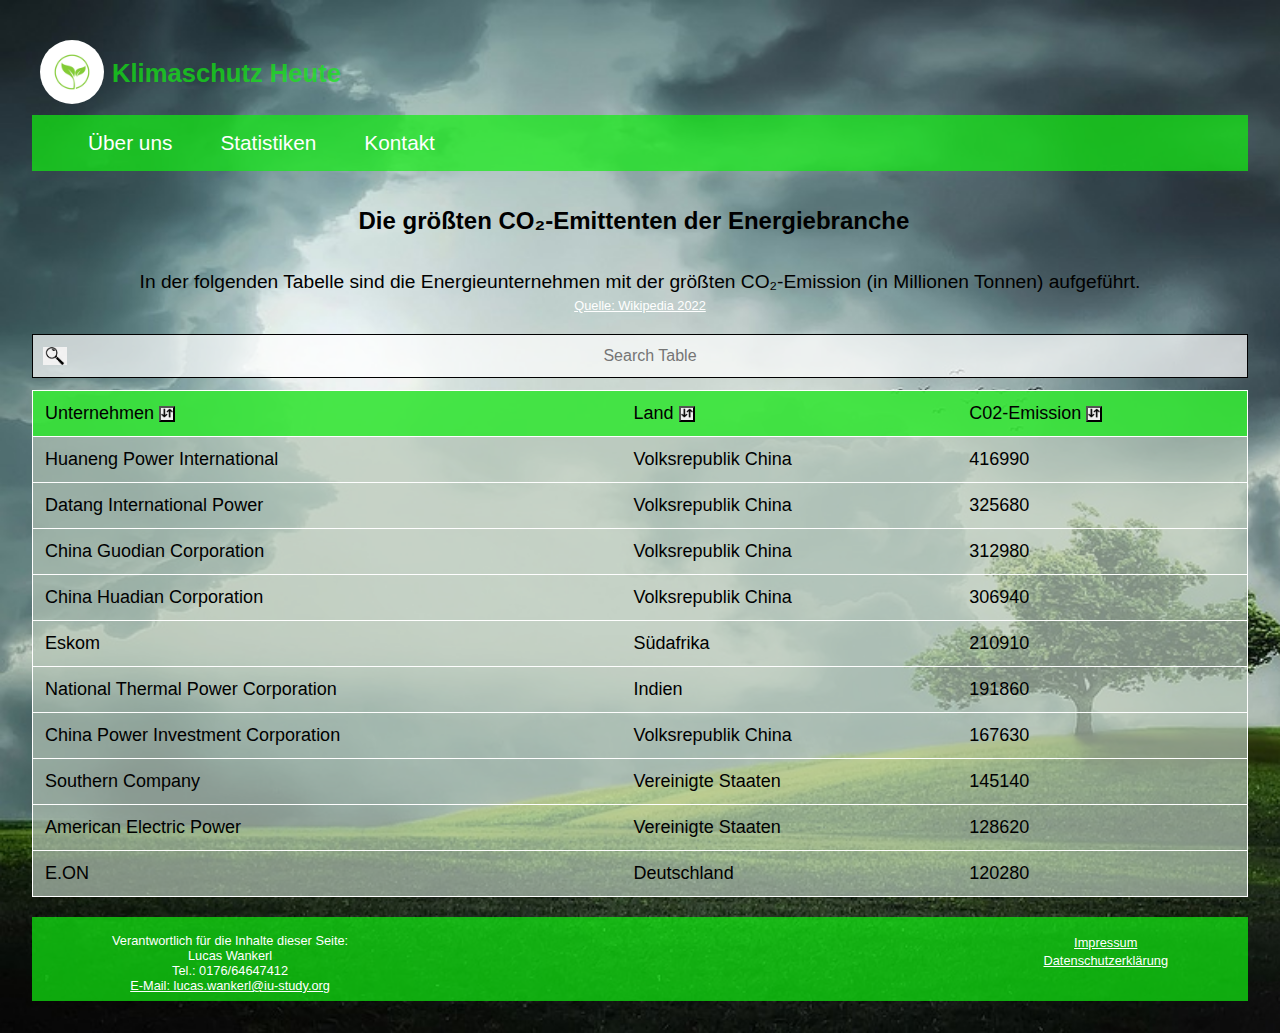
<file: index.html>
<!DOCTYPE html>
<html>
  <head>
    <meta charset="utf-8">
    <meta name="viewport" content="width=device-width, initial-scale=1">
    <title>Klimaschutz</title>
    <!-- Favicons by https://realfavicongenerator.net/   -->
    <link rel="apple-touch-icon" sizes="180x180" href="/images/favicon/apple-touch-icon.png">
    <link rel="icon" type="image/png" sizes="32x32" href="/images/favicon/favicon-32x32.png">
    <link rel="icon" type="image/png" sizes="16x16" href="/images/favicon/favicon-16x16.png">
    <link rel="manifest" href="/images/favicon/site.webmanifest">
    <link rel="mask-icon" href="/images/favicon/safari-pinned-tab.svg" color="#5bbad5">
    <meta name="msapplication-TileColor" content="#da532c">
    <meta name="theme-color" content="#ffffff">
    <script src="js/jq.js"></script> <!-- Import von jQuery-->
    <script src="js/js.js"></script> <!-- Import von selbst zusammengestellten JavaScript Code-->
    <link rel="stylesheet" href="css/styles.css"> <!-- Import von selbst zusammengestellten css Code-->
  </head>

  <body>
    <header> 
      <!-- Header outsourced into header.html and loaded via jq.js-->
        <div id="header-placeholder"></div>
            <script>$(function(){$("#header-placeholder").load("header.html");});</script>
    </header>
    
    <main>
      <section>
        <h2>Die größten CO&#8322-Emittenten der Energiebranche</h2>
          <p>In der folgenden Tabelle sind die Energieunternehmen mit der größten CO&#8322-Emission (in Millionen Tonnen) aufgeführt.<br> <a href="https://de.wikipedia.org/wiki/Liste_der_gr%C3%B6%C3%9Ften_Kohlenstoffdioxidemittenten#Nach_Energieunternehmen">Quelle: Wikipedia 2022</a></p>
            
          <div class="center"> <!-- Suchfeld um die nachfolgende Tabelle zu durchsuchen-->
            <input class="tableSearch" type="text" id="myInput" onkeyup="searchTable()" placeholder="Search Table">
          </div>
          <div style="overflow-x:auto;">
          <table id="myTable">
                <tr class="header">
                  <th>Unternehmen <button class="sortButton" id="myButton1" onclick="sortTable(0, 'myButton1')"></button></th>
                  <th>Land <button class="sortButton" id="myButton2" onclick="sortTable(1, 'myButton2')"></button></th>
                  <th>C02-Emission <button class="sortButton" id="myButton3" onclick="sortTable(2, 'myButton3')"></button></th>
                </tr>
                <tr>
                  <td>Huaneng Power International</td>
                  <td>Volksrepublik China</td>
                  <td>416990</td>
                </tr>
                <tr>
                  <td>Datang International Power</td>
                  <td>Volksrepublik China</td>
                  <td>325680</td>
                </tr>
                <tr>
                  <td>China Guodian Corporation</td>
                  <td>Volksrepublik China</td>
                  <td>312980</td>
                </tr>
                <tr>
                  <td>China Huadian Corporation</td>
                  <td>Volksrepublik China</td>
                  <td>306940</td>
                </tr>
                <tr>
                  <td>Eskom</td>
                  <td>Südafrika</td>
                  <td>210910</td>
                </tr>
                <tr>
                  <td>National Thermal Power Corporation</td>
                  <td>Indien</td>
                  <td>191860</td>
                </tr>
                <tr>
                  <td>China Power Investment Corporation</td>
                  <td>Volksrepublik China</td>
                  <td>167630</td>
                </tr>
                <tr>
                  <td>Southern Company</td>
                  <td>Vereinigte Staaten</td>
                  <td>145140</td>
                </tr>
                <tr>
                  <td>American Electric Power</td>
                  <td>Vereinigte Staaten</td>
                  <td>128620</td>
                </tr>
                <tr>
                  <td>E.ON</td>
                  <td>Deutschland</td>
                  <td>120280</td>
                </tr>
           </table> 
          </div>   
      </section>
    </main>

    <footer> 
      <!-- Footer outsourced into footer.html and loaded via jq.js-->
        <div id="footer-placeholder"></div>
            <script>$(function(){$("#footer-placeholder").load("footer.html");});</script>
    </footer>
    
  </body>

</html>
</file>
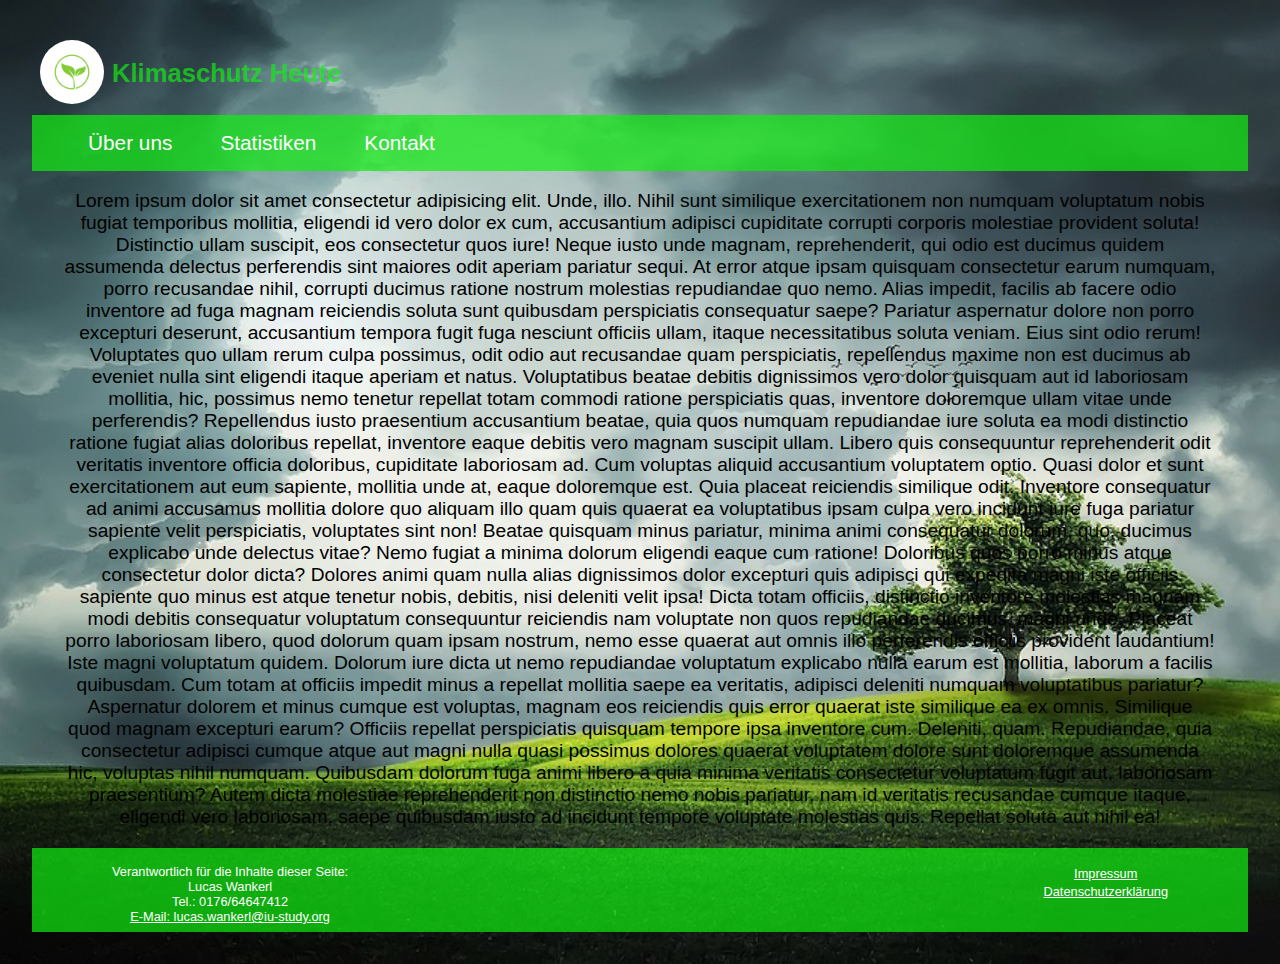
<file: datenschutz.html>
<!DOCTYPE html>
<html>
  <head>
    <meta charset="utf-8">
    <meta name="viewport" content="width=device-width, initial-scale=1">
    <title>Klimaschutz</title>
    <!-- Favicons by https://realfavicongenerator.net/   -->
    <link rel="apple-touch-icon" sizes="180x180" href="/images/favicon/apple-touch-icon.png">
    <link rel="icon" type="image/png" sizes="32x32" href="/images/favicon/favicon-32x32.png">
    <link rel="icon" type="image/png" sizes="16x16" href="/images/favicon/favicon-16x16.png">
    <link rel="manifest" href="/images/favicon/site.webmanifest">
    <link rel="mask-icon" href="/images/favicon/safari-pinned-tab.svg" color="#5bbad5">
    <meta name="msapplication-TileColor" content="#da532c">
    <meta name="theme-color" content="#ffffff">
    <script src="js/jq.js"></script> <!-- Import von jQuery-->
    <script src="js/js.js"></script> <!-- Import von selbst zusammengestellten JavaScript Code-->
    <link rel="stylesheet" href="css/styles.css"> <!-- Import von selbst zusammengestellten css Code-->
  </head>

  <body>
    <header> 
      <!-- Header outsourced into header.html and loaded via jq.js-->
        <div id="header-placeholder"></div>
            <script>$(function(){$("#header-placeholder").load("header.html");});</script>
    </header>
    
    <main>
      <section>
        <p>Lorem ipsum dolor sit amet consectetur adipisicing elit. Unde, illo. Nihil sunt similique exercitationem non numquam voluptatum nobis fugiat temporibus mollitia, eligendi id vero dolor ex cum, accusantium adipisci cupiditate corrupti corporis molestiae provident soluta! Distinctio ullam suscipit, eos consectetur quos iure! Neque iusto unde magnam, reprehenderit, qui odio est ducimus quidem assumenda delectus perferendis sint maiores odit aperiam pariatur sequi. At error atque ipsam quisquam consectetur earum numquam, porro recusandae nihil, corrupti ducimus ratione nostrum molestias repudiandae quo nemo. Alias impedit, facilis ab facere odio inventore ad fuga magnam reiciendis soluta sunt quibusdam perspiciatis consequatur saepe? Pariatur aspernatur dolore non porro excepturi deserunt, accusantium tempora fugit fuga nesciunt officiis ullam, itaque necessitatibus soluta veniam. Eius sint odio rerum! Voluptates quo ullam rerum culpa possimus, odit odio aut recusandae quam perspiciatis, repellendus maxime non est ducimus ab eveniet nulla sint eligendi itaque aperiam et natus. Voluptatibus beatae debitis dignissimos vero dolor quisquam aut id laboriosam mollitia, hic, possimus nemo tenetur repellat totam commodi ratione perspiciatis quas, inventore doloremque ullam vitae unde perferendis? Repellendus iusto praesentium accusantium beatae, quia quos numquam repudiandae iure soluta ea modi distinctio ratione fugiat alias doloribus repellat, inventore eaque debitis vero magnam suscipit ullam. Libero quis consequuntur reprehenderit odit veritatis inventore officia doloribus, cupiditate laboriosam ad. Cum voluptas aliquid accusantium voluptatem optio. Quasi dolor et sunt exercitationem aut eum sapiente, mollitia unde at, eaque doloremque est. Quia placeat reiciendis similique odit. Inventore consequatur ad animi accusamus mollitia dolore quo aliquam illo quam quis quaerat ea voluptatibus ipsam culpa vero incidunt iure fuga pariatur sapiente velit perspiciatis, voluptates sint non! Beatae quisquam minus pariatur, minima animi consequatur dolorum, quo, ducimus explicabo unde delectus vitae? Nemo fugiat a minima dolorum eligendi eaque cum ratione! Doloribus quos porro minus atque consectetur dolor dicta? Dolores animi quam nulla alias dignissimos dolor excepturi quis adipisci qui expedita magni iste officiis sapiente quo minus est atque tenetur nobis, debitis, nisi deleniti velit ipsa! Dicta totam officiis, distinctio inventore molestias magnam modi debitis consequatur voluptatum consequuntur reiciendis nam voluptate non quos repudiandae ducimus, magni unde. Placeat porro laboriosam libero, quod dolorum quam ipsam nostrum, nemo esse quaerat aut omnis illo perferendis officiis provident laudantium! Iste magni voluptatum quidem. Dolorum iure dicta ut nemo repudiandae voluptatum explicabo nulla earum est mollitia, laborum a facilis quibusdam. Cum totam at officiis impedit minus a repellat mollitia saepe ea veritatis, adipisci deleniti numquam voluptatibus pariatur? Aspernatur dolorem et minus cumque est voluptas, magnam eos reiciendis quis error quaerat iste similique ea ex omnis. Similique quod magnam excepturi earum? Officiis repellat perspiciatis quisquam tempore ipsa inventore cum. Deleniti, quam. Repudiandae, quia consectetur adipisci cumque atque aut magni nulla quasi possimus dolores quaerat voluptatem dolore sunt doloremque assumenda hic, voluptas nihil numquam. Quibusdam dolorum fuga animi libero a quia minima veritatis consectetur voluptatum fugit aut, laboriosam praesentium? Autem dicta molestiae reprehenderit non distinctio nemo nobis pariatur, nam id veritatis recusandae cumque itaque, eligendi vero laboriosam, saepe quibusdam iusto ad incidunt tempore voluptate molestias quis. Repellat soluta aut nihil ea!</p>
      </section>
    </main>

    <footer> 
      <!-- Footer outsourced into footer.html and loaded via jq.js-->
        <div id="footer-placeholder"></div>
            <script>$(function(){$("#footer-placeholder").load("footer.html");});</script>
    </footer>
    
  </body>

</html>
</file>
<file: css/styles.css>
/* Allgemein */
body { 
    font-family:'Segoe UI', Tahoma, Geneva, Verdana, sans-serif;
    box-sizing: border-box;
    margin:2rem;
    background-image: url("./../images/tree.png");
    background-size:cover;
    background-repeat: no-repeat;
    min-height: 100vh;
}
p, article{
    margin-left: 2rem;
    margin-right: 2rem;
    color: var(--akzentfarbe1);
    font-size: 1.2rem;
    text-align: center;
    font-weight: 500;
}
a:hover{
    color: var(--akzentfarbe1);
    text-decoration: underline;
    transition: 0.3s ease-in;
}
.block{
    display: block;
}
.center{
    display: flex;
    align-items: center;
    align-content: center;
    text-align: center;
    justify-self: center;
    width: 100%;
}
h2{
    width: 99%;
    padding:1rem 0rem;
    text-align: center;
}

/* set Design-colors for website */
:root{
    --akzentfarbe1: rgb(0, 0, 0);
    --akzentfarbe2: rgba(17, 238, 17, 0.7);
    --akzentfarbe3: rgb(17, 238, 17);
    --akzentfarbe4: rgb(255, 255, 255);
    --akzentfarbe5: rgb(82, 81, 81);
}

/* Header-elements*/
.unternehmen {         /* Logo + Name */
    display: flex;
    align-items: center;
    width: 100%;
}
.logo {
    width: 4rem;
    margin: 0.5rem;
    border-radius: 100%;
}
.unternehmenName{
    text-decoration: none;
    color: var(--akzentfarbe2);
}
.menuicon{          /* Menüburger nur sichtbar,falls Bildschirm < 767px */
    width: 1.5rem;
    position: fixed;
    top: 2rem;
    right: 1rem;
    visibility: hidden;
    opacity: 0;
    z-index: 99999999;
}
.menuicon:hover{
    transform:scale(2)
}
.top-header{
    display: flex;
    flex-direction: column;
    width: 100%;
}
nav{
    width: 100%;
    background-color: var(--akzentfarbe2);
}
nav ul{
    display: flex;
    justify-content: left;
    gap: 1rem;
}
nav li{
    list-style: none;
}
nav li a{
    text-decoration: none;
    color: var(--akzentfarbe4);
    padding: 1rem;
    font-size: 1.3rem;
}

/* Responsive Website*/
@media screen and (max-width:767px){
    nav ul {                    /* Navigation an der rechten Seite unsichtbar machen */
        visibility: hidden;
        opacity: 0;
        flex-direction: column;
        justify-content: center;
        align-items: end;
        position: fixed;
        top: 0;
        right: 0;
        background-image: linear-gradient(315deg, var(--akzentfarbe3) 50%, var(--akzentfarbe4) 80% );
        border-radius: 50% 0% 0% 50%;
        height: 100%;
        margin: 0;
    }
    .menuicon{              /* Menüburger sichtbar machen */
        display: block;
        transition: 0.3s;
        visibility: visible;
        opacity: 1;
    }
    .open ul{               /* bei anklicken des Menüburgers die Navigation sichtbar machen */
        visibility: visible;
        opacity: 1;
        transition: 0.3s ease-in;
        z-index: 9999999;
    }
    h2{                     /* h2 unterteilt semantische Abschnitte auf kleinen Geräten deutlicher  */
        background-color: var(--akzentfarbe2);
        color: var(--akzentfarbe4);
    }
    .footer{                /* Footersections werden untereinander angezeigt */
        display: flex;
        flex-direction: column;  
    }    
}

/* footer */
.footer {
    background-color: var(--akzentfarbe2);
    display: flex;
    justify-content: space-between;
    width: 100%;
    position: relative;
    bottom: 0;
    vertical-align: baseline;
    margin-top: 20px;
}
.footersection{
    padding: 1rem 5rem 0.5rem 5rem;
    text-align: center;
}
.footersection p, a{
    color: var(--akzentfarbe4);
    font-size: 0.8rem;
    transition: 0.2s ease-in;
    margin: 0;
}
.footersection a:hover{
        color: var(--akzentfarbe1);
}
/* Footer Ende */

/* Button for sort function in a table with icon */
.sortButton{
    background-image: url('./../images/sortIcon.png');
    background-size: contain;
    background-repeat: no-repeat;
    width: 1rem;
    height: 1rem;
    border: 1 px solid black;
}

/* Table with sort und search function support based on
https://www.w3schools.com/howto/howto_js_filter_table.asp */

#myInput {
    background-image: url('./../images/Lupe.png'); /* Add a search icon to input */
    background-size: 1.5rem;
    background-position: 10px 12px; /* Position the search icon */
    background-repeat: no-repeat; /* Do not repeat the icon image */
    background-color: rgba(255, 255, 255, 0.7);
    width: 100%; /* Full-width */
    font-size: 16px; /* Increase font-size */
    padding: 12px 20px 12px 40px; /* Add some padding */
    border: 1px solid black; /* Add a grey border */
    margin-bottom: 12px; /* Add some space below the input */
    text-align: center;
  }
  
  #myTable {
    border-collapse: collapse; /* Collapse borders */
    width: 100%; /* Full-width */
    border: 1px solid var(--akzentfarbe4); /* Add a grey border */
    font-size: 18px; /* Increase font-size */
    background-color: rgba(180, 196, 182, 0.7);
    overflow-y: scroll;
  }
  
  #myTable th, #myTable td {
    text-align: left; /* Left-align text */
    padding: 12px; /* Add padding */
    font-weight: 500;
  }
  
  #myTable tr {
    /* Add a bottom border to all table rows */
    border-bottom: 1px solid var(--akzentfarbe4);
  }
  
  #myTable tr.header, #myTable tr:hover {
    /* Add a grey background color to the table header and on hover */
    background-color: var(--akzentfarbe2);
  }
</file>
